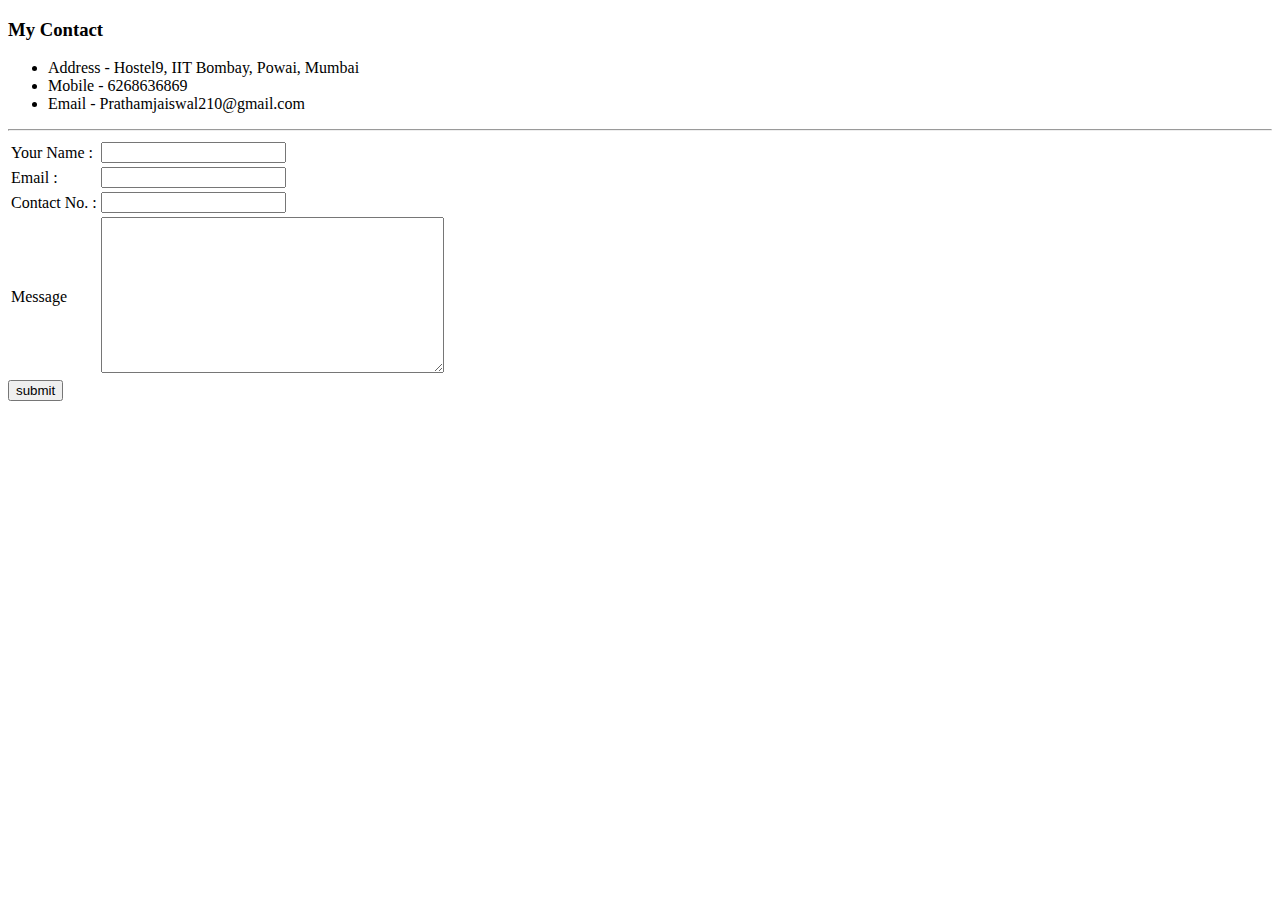
<file: contacts.html>
<!DOCTYPE html>
<html lang="en" dir="ltr">

<head>
  <meta charset="utf-8">
  <title>Contact Details</title>
</head>

<body>
  <h3> My Contact</h3>
  <ul>
    <li>Address - Hostel9, IIT Bombay, Powai, Mumbai</li>
    <li>Mobile - 6268636869</li>
    <li>Email - Prathamjaiswal210@gmail.com </li>
  </ul>
  <hr>
  <table>
    <form class="" action="index.html" method="post">
      <tr>
        <td><label>Your Name : </label></td>
        <td><input type="text" name="Your Name" value=""><br>
        </td>
      </tr>
      <tr>
        <td><label>Email : </label>
        </td>
        <td><input type="email" name="Your Email ID" value=""><br>
        </td>
      </tr>
      <tr>
        <td><label>Contact No. :</label>
        </td>
        <td><input type="number" name="Mobile No." value=""><br>
        </td>
      </tr>
      <tr>
        <td><label for="sms">Message</label>
        </td>
        <td><textarea name="Message" rows="10" cols="40"></textarea><br>
        </td>
      </tr>
  </table>
  <input type="submit" name="submit" value="submit">
  </form>
</body>

</html>
</file>
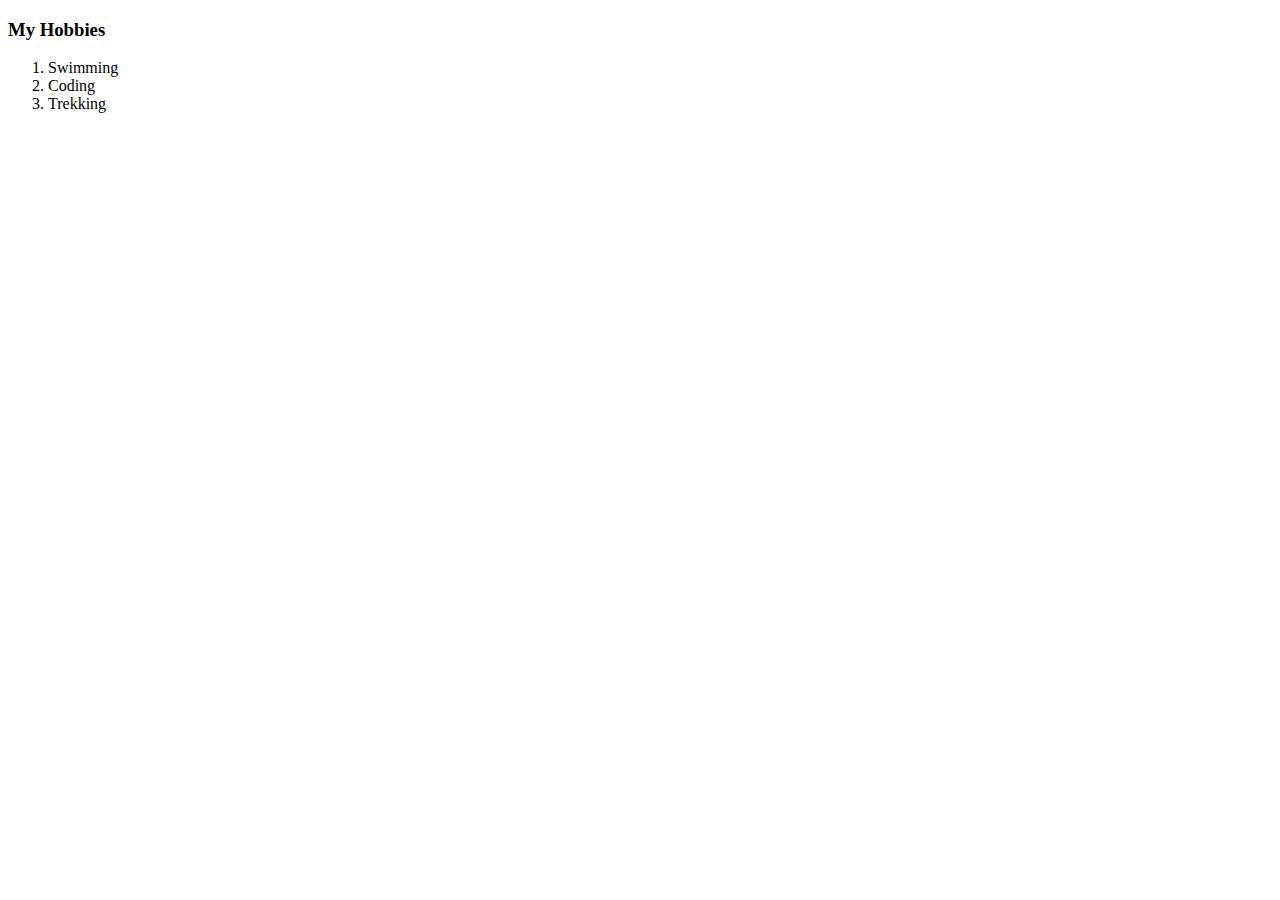
<file: hobbies.html>
<!DOCTYPE html>
<html lang="en" dir="ltr">
  <head>
    <meta charset="utf-8">
    <title>My Hobbies</title>
  </head>
  <body>
    <h3>My Hobbies</h3>
    <ol>
      <li>Swimming </li>
      <li>Coding </li>
      <li>Trekking</li>
    </ol>
  </body>
</html>
</file>
